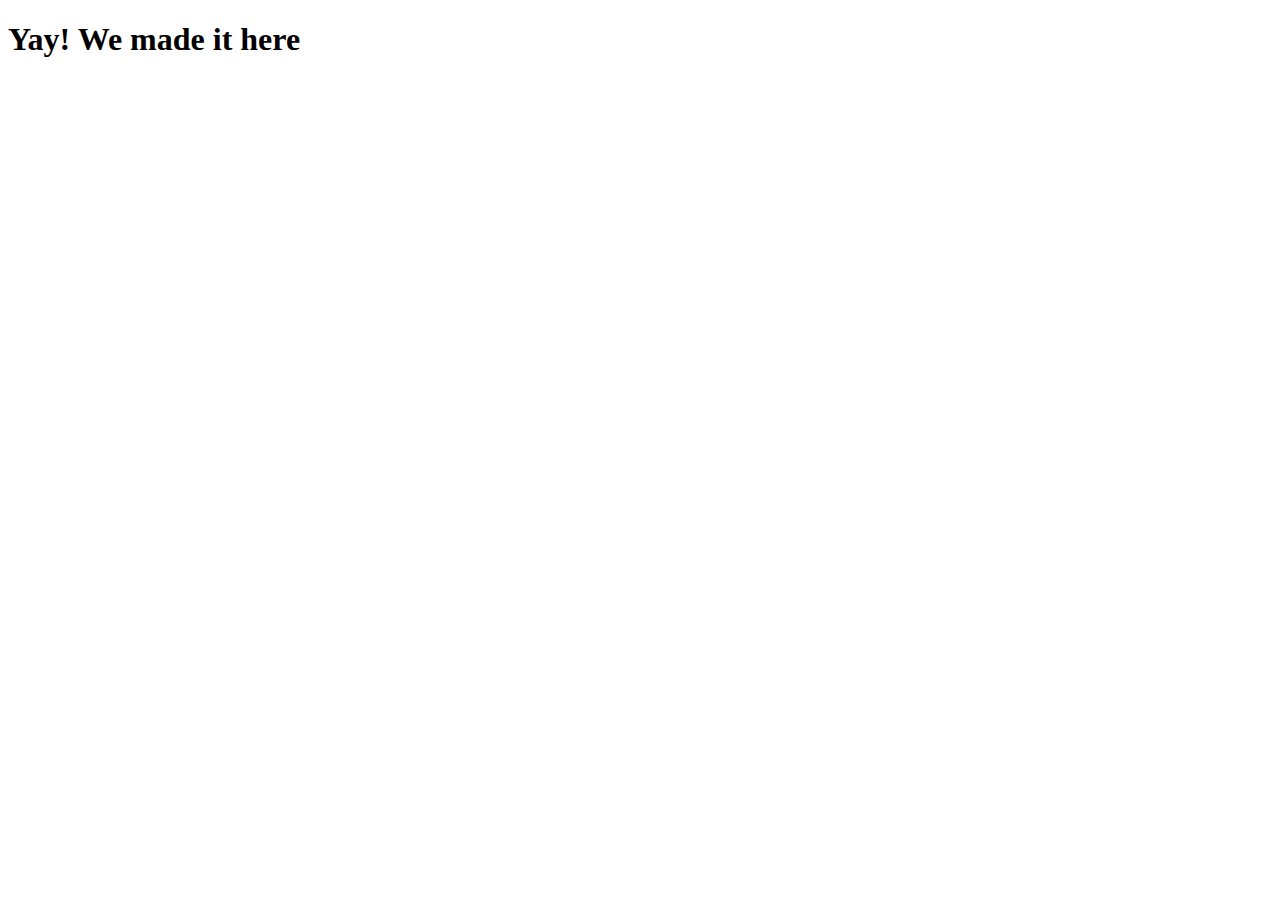
<file: testpage.html>
<!DOCTYPE html>
<html lang="en">
<head>
    <meta charset="UTF-8">
    <meta http-equiv="X-UA-Compatible" content="IE=edge">
    <meta name="viewport" content="width=device-width, initial-scale=1.0">
    <title>Document</title>
</head>
<body>
    <h1>Yay! We made it here</h1>
</body>
</html>
</file>
